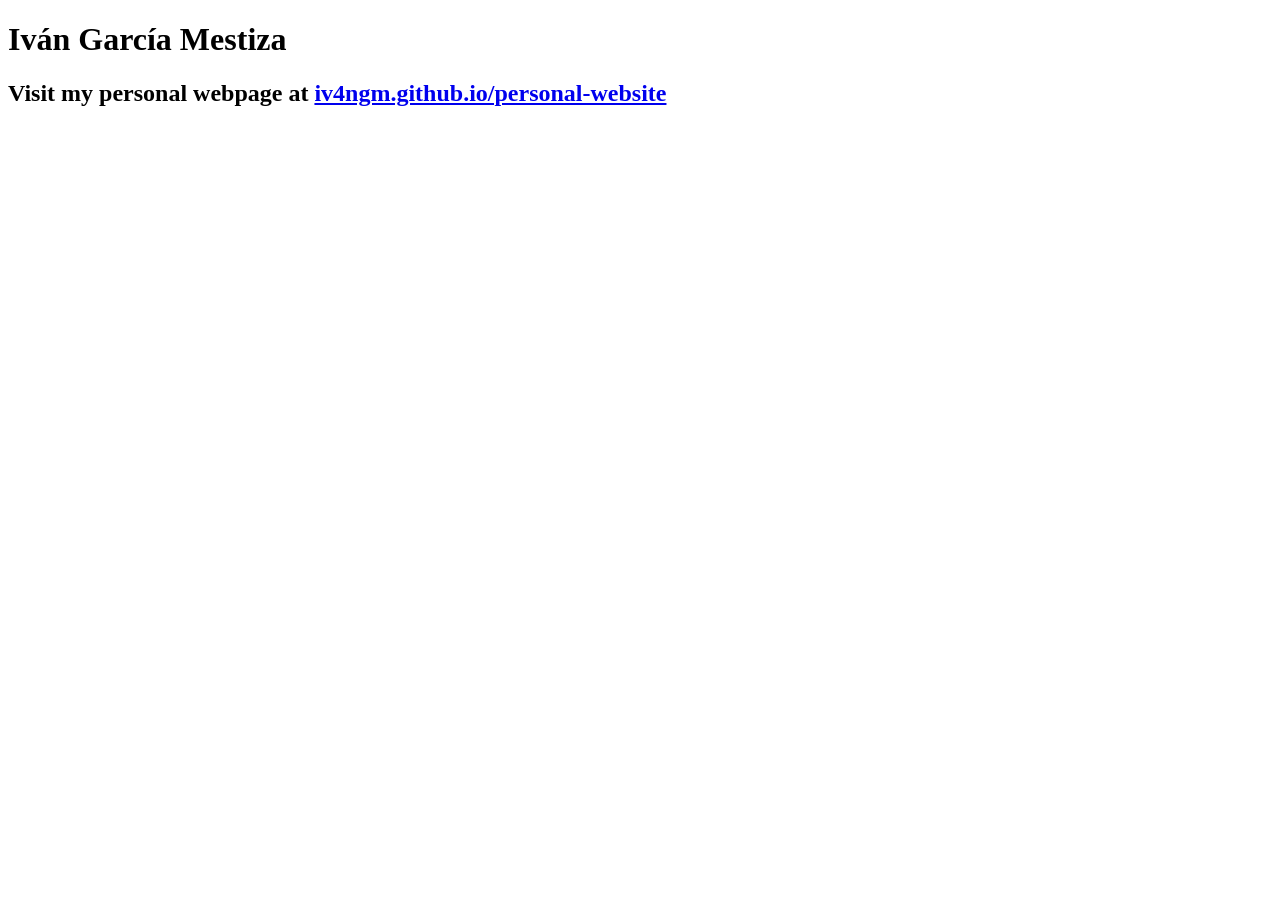
<file: index.html>
<!DOCTYPE html>
<html lang="en">
<head>
  <meta charset="UTF-8">
  <meta name="viewport" content="width=device-width, initial-scale=1.0">
  <title>Iván García Mestiza</title>
  <link rel="icon" href="./public/images/icon.png" type="image/x-icon">
</head>
<body>
  <h1>Iván García Mestiza</h1>
  <h2>Visit my personal webpage at <a href="https://iv4ngm.github.io/personal-website/">iv4ngm.github.io/personal-website</a></h2>
</body>
</html>
</file>
